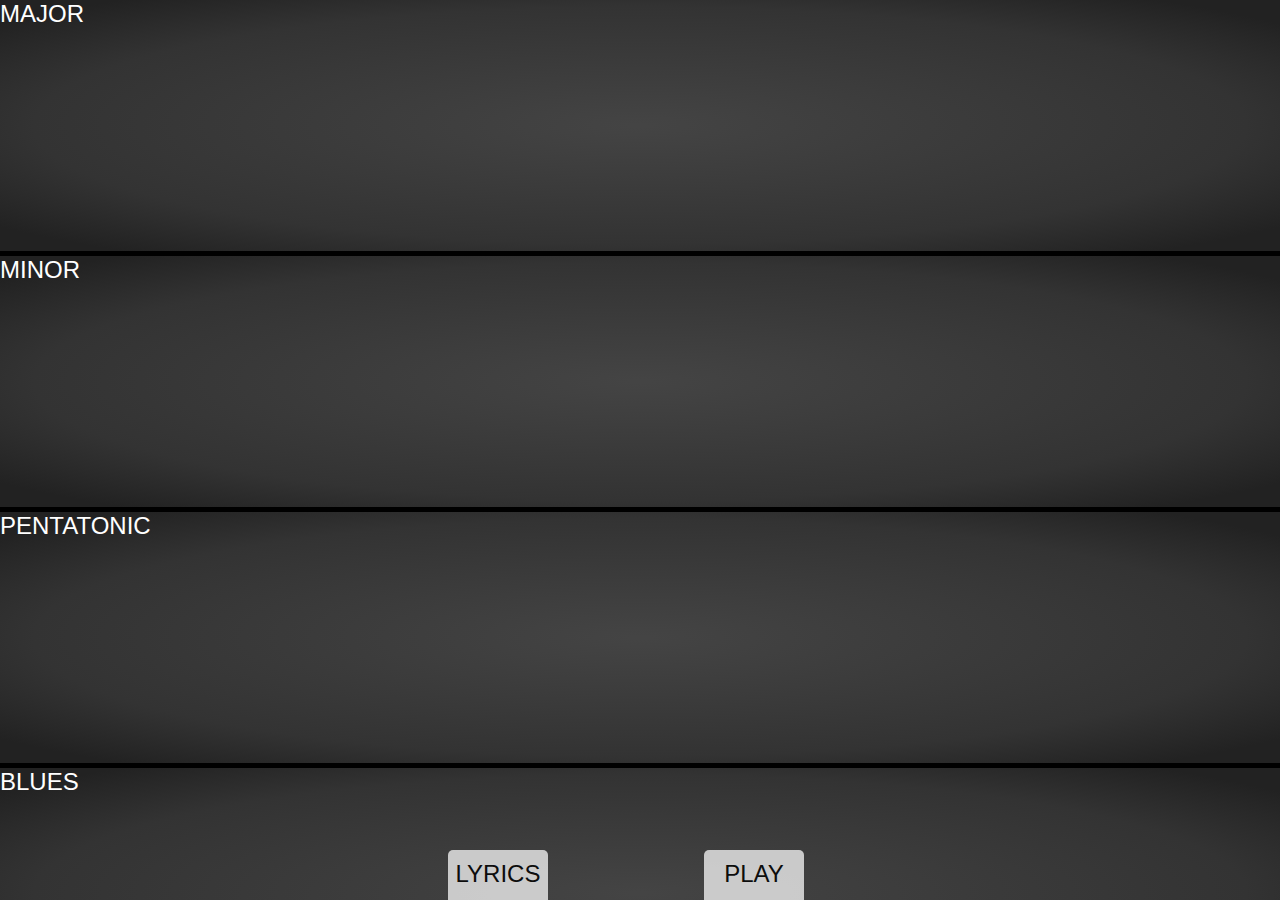
<file: platforms/ios/www/index.html>
<!DOCTYPE html>
<!--
    Licensed to the Apache Software Foundation (ASF) under one
    or more contributor license agreements.  See the NOTICE file
    distributed with this work for additional information
    regarding copyright ownership.  The ASF licenses this file
    to you under the Apache License, Version 2.0 (the
    "License"); you may not use this file except in compliance
    with the License.  You may obtain a copy of the License at

    http://www.apache.org/licenses/LICENSE-2.0

    Unless required by applicable law or agreed to in writing,
    software distributed under the License is distributed on an
    "AS IS" BASIS, WITHOUT WARRANTIES OR CONDITIONS OF ANY
     KIND, either express or implied.  See the License for the
    specific language governing permissions and limitations
    under the License.
-->
<html>
    <head>
        <meta charset="utf-8" />
        <meta name="format-detection" content="telephone=no" />
        <meta name="viewport" content="user-scalable=no, initial-scale=1, maximum-scale=1, minimum-scale=1, width=device-width, height=device-height, target-densitydpi=device-dpi" />
        <link rel="stylesheet" type="text/css" href="css/index.css" />
        <title>Hello World</title>
    </head>
    <body>
        <div class="overflower">
            <div id="major" class="scale_section">
                <h1>Major</h1>
                <div class="inner-gradient"></div>    
                <canvas id="majorCanvas" class="canvas major"></canvas>
            </div>
            <div id="minor" class="scale_section">
                <h1>Minor</h1>
                <div class="inner-gradient"></div>
                <canvas id="minorCanvas" class="canvas minor"></canvas>

            </div>
            <div id="pentatonic" class="scale_section">
                <h1>Pentatonic</h1>
                <div class="inner-gradient"></div>
                <canvas id="pentatonicCanvas" class="canvas pentatonic"></canvas>

            </div>
            <div id="blues" class="scale_section">
                <h1>Blues</h1>
                <div class="inner-gradient"></div>
                <canvas id="bluesCanvas" class="canvas blues"></canvas>

            </div>
            <div id="red-text" class="middle-text"></div>
            <div id="white-text" class="middle-text"></div>
            <div id="text-container">
                <div id="text-button">Lyrics</div>
                <div id="play">Play</div>
                <input id="text-box"></input>
            </div>
        </div>
        <div id="page-message"> 
        </div>
        <script src="jquery.js"></script>
        <script type="text/javascript" src="mespeak.js"></script>
        <script type="text/javascript" src="synth.js"></script>
    </body>
</html>
</file>
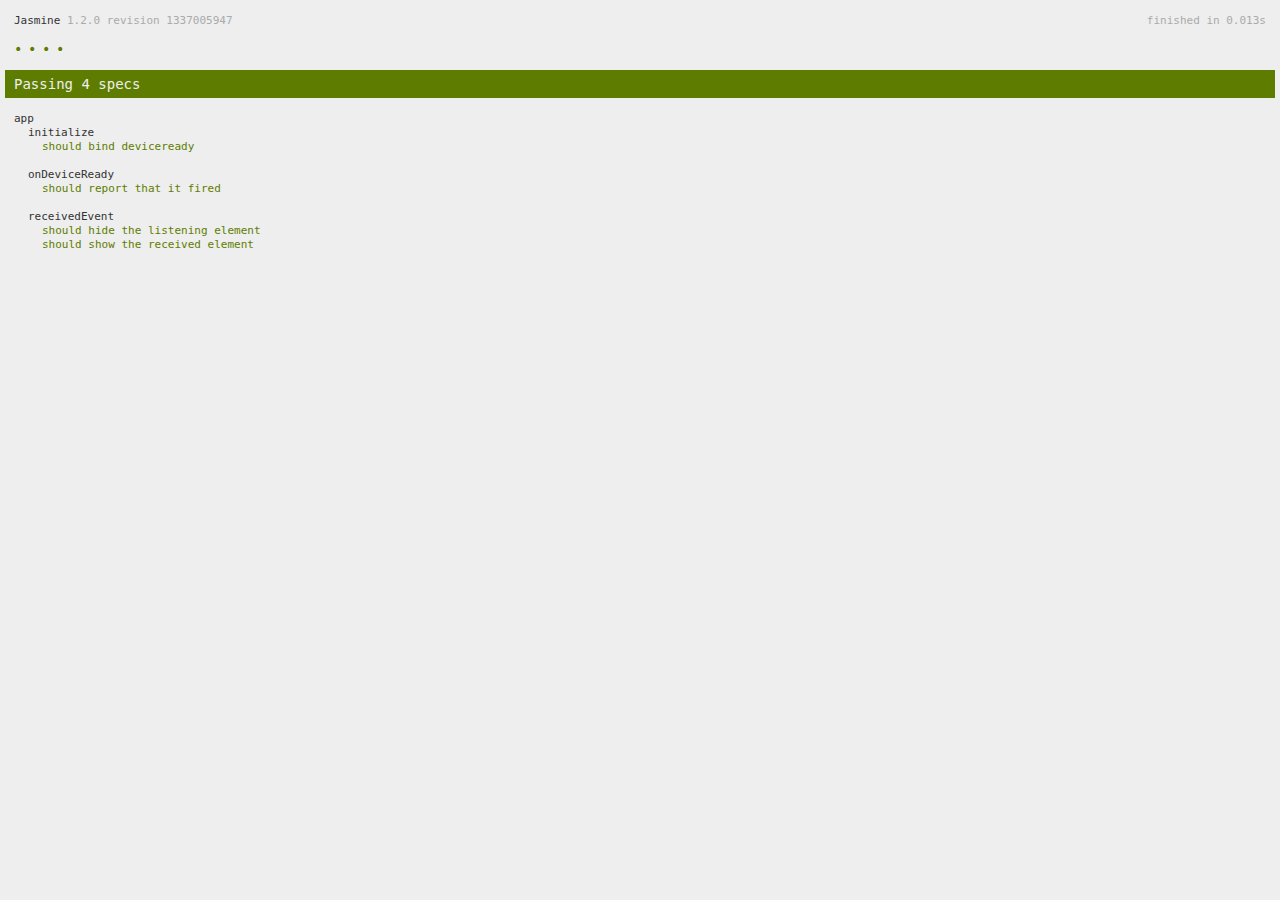
<file: www/spec.html>
<!DOCTYPE html>
<!--
    Licensed to the Apache Software Foundation (ASF) under one
    or more contributor license agreements.  See the NOTICE file
    distributed with this work for additional information
    regarding copyright ownership.  The ASF licenses this file
    to you under the Apache License, Version 2.0 (the
    "License"); you may not use this file except in compliance
    with the License.  You may obtain a copy of the License at

    http://www.apache.org/licenses/LICENSE-2.0

    Unless required by applicable law or agreed to in writing,
    software distributed under the License is distributed on an
    "AS IS" BASIS, WITHOUT WARRANTIES OR CONDITIONS OF ANY
     KIND, either express or implied.  See the License for the
    specific language governing permissions and limitations
    under the License.
-->
<html>
    <head>
        <title>Jasmine Spec Runner</title>

        <!-- jasmine source -->
        <link rel="shortcut icon" type="image/png" href="spec/lib/jasmine-1.2.0/jasmine_favicon.png">
        <link rel="stylesheet" type="text/css" href="spec/lib/jasmine-1.2.0/jasmine.css">
        <script type="text/javascript" src="spec/lib/jasmine-1.2.0/jasmine.js"></script>
        <script type="text/javascript" src="spec/lib/jasmine-1.2.0/jasmine-html.js"></script>

        <!-- include source files here... -->
        <script type="text/javascript" src="js/index.js"></script>

        <!-- include spec files here... -->
        <script type="text/javascript" src="spec/helper.js"></script>
        <script type="text/javascript" src="spec/index.js"></script>

        <script type="text/javascript">
            (function() {
                var jasmineEnv = jasmine.getEnv();
                jasmineEnv.updateInterval = 1000;

                var htmlReporter = new jasmine.HtmlReporter();

                jasmineEnv.addReporter(htmlReporter);

                jasmineEnv.specFilter = function(spec) {
                    return htmlReporter.specFilter(spec);
                };

                var currentWindowOnload = window.onload;

                window.onload = function() {
                    if (currentWindowOnload) {
                        currentWindowOnload();
                    }
                    execJasmine();
                };

                function execJasmine() {
                    jasmineEnv.execute();
                }
            })();
        </script>
    </head>
    <body>
        <div id="stage" style="display:none;"></div>
    </body>
</html>
</file>
<file: www/spec/lib/jasmine-1.2.0/jasmine.css>
body { background-color: #eeeeee; padding: 0; margin: 5px; overflow-y: scroll; }

#HTMLReporter { font-size: 11px; font-family: Monaco, "Lucida Console", monospace; line-height: 14px; color: #333333; }
#HTMLReporter a { text-decoration: none; }
#HTMLReporter a:hover { text-decoration: underline; }
#HTMLReporter p, #HTMLReporter h1, #HTMLReporter h2, #HTMLReporter h3, #HTMLReporter h4, #HTMLReporter h5, #HTMLReporter h6 { margin: 0; line-height: 14px; }
#HTMLReporter .banner, #HTMLReporter .symbolSummary, #HTMLReporter .summary, #HTMLReporter .resultMessage, #HTMLReporter .specDetail .description, #HTMLReporter .alert .bar, #HTMLReporter .stackTrace { padding-left: 9px; padding-right: 9px; }
#HTMLReporter #jasmine_content { position: fixed; right: 100%; }
#HTMLReporter .version { color: #aaaaaa; }
#HTMLReporter .banner { margin-top: 14px; }
#HTMLReporter .duration { color: #aaaaaa; float: right; }
#HTMLReporter .symbolSummary { overflow: hidden; *zoom: 1; margin: 14px 0; }
#HTMLReporter .symbolSummary li { display: block; float: left; height: 7px; width: 14px; margin-bottom: 7px; font-size: 16px; }
#HTMLReporter .symbolSummary li.passed { font-size: 14px; }
#HTMLReporter .symbolSummary li.passed:before { color: #5e7d00; content: "\02022"; }
#HTMLReporter .symbolSummary li.failed { line-height: 9px; }
#HTMLReporter .symbolSummary li.failed:before { color: #b03911; content: "x"; font-weight: bold; margin-left: -1px; }
#HTMLReporter .symbolSummary li.skipped { font-size: 14px; }
#HTMLReporter .symbolSummary li.skipped:before { color: #bababa; content: "\02022"; }
#HTMLReporter .symbolSummary li.pending { line-height: 11px; }
#HTMLReporter .symbolSummary li.pending:before { color: #aaaaaa; content: "-"; }
#HTMLReporter .bar { line-height: 28px; font-size: 14px; display: block; color: #eee; }
#HTMLReporter .runningAlert { background-color: #666666; }
#HTMLReporter .skippedAlert { background-color: #aaaaaa; }
#HTMLReporter .skippedAlert:first-child { background-color: #333333; }
#HTMLReporter .skippedAlert:hover { text-decoration: none; color: white; text-decoration: underline; }
#HTMLReporter .passingAlert { background-color: #a6b779; }
#HTMLReporter .passingAlert:first-child { background-color: #5e7d00; }
#HTMLReporter .failingAlert { background-color: #cf867e; }
#HTMLReporter .failingAlert:first-child { background-color: #b03911; }
#HTMLReporter .results { margin-top: 14px; }
#HTMLReporter #details { display: none; }
#HTMLReporter .resultsMenu, #HTMLReporter .resultsMenu a { background-color: #fff; color: #333333; }
#HTMLReporter.showDetails .summaryMenuItem { font-weight: normal; text-decoration: inherit; }
#HTMLReporter.showDetails .summaryMenuItem:hover { text-decoration: underline; }
#HTMLReporter.showDetails .detailsMenuItem { font-weight: bold; text-decoration: underline; }
#HTMLReporter.showDetails .summary { display: none; }
#HTMLReporter.showDetails #details { display: block; }
#HTMLReporter .summaryMenuItem { font-weight: bold; text-decoration: underline; }
#HTMLReporter .summary { margin-top: 14px; }
#HTMLReporter .summary .suite .suite, #HTMLReporter .summary .specSummary { margin-left: 14px; }
#HTMLReporter .summary .specSummary.passed a { color: #5e7d00; }
#HTMLReporter .summary .specSummary.failed a { color: #b03911; }
#HTMLReporter .description + .suite { margin-top: 0; }
#HTMLReporter .suite { margin-top: 14px; }
#HTMLReporter .suite a { color: #333333; }
#HTMLReporter #details .specDetail { margin-bottom: 28px; }
#HTMLReporter #details .specDetail .description { display: block; color: white; background-color: #b03911; }
#HTMLReporter .resultMessage { padding-top: 14px; color: #333333; }
#HTMLReporter .resultMessage span.result { display: block; }
#HTMLReporter .stackTrace { margin: 5px 0 0 0; max-height: 224px; overflow: auto; line-height: 18px; color: #666666; border: 1px solid #ddd; background: white; white-space: pre; }

#TrivialReporter { padding: 8px 13px; position: absolute; top: 0; bottom: 0; left: 0; right: 0; overflow-y: scroll; background-color: white; font-family: "Helvetica Neue Light", "Lucida Grande", "Calibri", "Arial", sans-serif; /*.resultMessage {*/ /*white-space: pre;*/ /*}*/ }
#TrivialReporter a:visited, #TrivialReporter a { color: #303; }
#TrivialReporter a:hover, #TrivialReporter a:active { color: blue; }
#TrivialReporter .run_spec { float: right; padding-right: 5px; font-size: .8em; text-decoration: none; }
#TrivialReporter .banner { color: #303; background-color: #fef; padding: 5px; }
#TrivialReporter .logo { float: left; font-size: 1.1em; padding-left: 5px; }
#TrivialReporter .logo .version { font-size: .6em; padding-left: 1em; }
#TrivialReporter .runner.running { background-color: yellow; }
#TrivialReporter .options { text-align: right; font-size: .8em; }
#TrivialReporter .suite { border: 1px outset gray; margin: 5px 0; padding-left: 1em; }
#TrivialReporter .suite .suite { margin: 5px; }
#TrivialReporter .suite.passed { background-color: #dfd; }
#TrivialReporter .suite.failed { background-color: #fdd; }
#TrivialReporter .spec { margin: 5px; padding-left: 1em; clear: both; }
#TrivialReporter .spec.failed, #TrivialReporter .spec.passed, #TrivialReporter .spec.skipped { padding-bottom: 5px; border: 1px solid gray; }
#TrivialReporter .spec.failed { background-color: #fbb; border-color: red; }
#TrivialReporter .spec.passed { background-color: #bfb; border-color: green; }
#TrivialReporter .spec.skipped { background-color: #bbb; }
#TrivialReporter .messages { border-left: 1px dashed gray; padding-left: 1em; padding-right: 1em; }
#TrivialReporter .passed { background-color: #cfc; display: none; }
#TrivialReporter .failed { background-color: #fbb; }
#TrivialReporter .skipped { color: #777; background-color: #eee; display: none; }
#TrivialReporter .resultMessage span.result { display: block; line-height: 2em; color: black; }
#TrivialReporter .resultMessage .mismatch { color: black; }
#TrivialReporter .stackTrace { white-space: pre; font-size: .8em; margin-left: 10px; max-height: 5em; overflow: auto; border: 1px inset red; padding: 1em; background: #eef; }
#TrivialReporter .finished-at { padding-left: 1em; font-size: .6em; }
#TrivialReporter.show-passed .passed, #TrivialReporter.show-skipped .skipped { display: block; }
#TrivialReporter #jasmine_content { position: fixed; right: 100%; }
#TrivialReporter .runner { border: 1px solid gray; display: block; margin: 5px 0; padding: 2px 0 2px 10px; }
</file>
<file: platforms/ios/www/css/index.css>
/*
 * Licensed to the Apache Software Foundation (ASF) under one
 * or more contributor license agreements.  See the NOTICE file
 * distributed with this work for additional information
 * regarding copyright ownership.  The ASF licenses this file
 * to you under the Apache License, Version 2.0 (the
 * "License"); you may not use this file except in compliance
 * with the License.  You may obtain a copy of the License at
 *
 * http://www.apache.org/licenses/LICENSE-2.0
 *
 * Unless required by applicable law or agreed to in writing,
 * software distributed under the License is distributed on an
 * "AS IS" BASIS, WITHOUT WARRANTIES OR CONDITIONS OF ANY
 * KIND, either express or implied.  See the License for the
 * specific language governing permissions and limitations
 * under the License.
 */
* {
    -webkit-tap-highlight-color: rgba(0,0,0,0); /* make transparent link selection, adjust last value opacity 0 to 1.0 */
}
html {
    height: 100%;
    width: 100%;
}

body {
    -webkit-touch-callout: none;                /* prevent callout to copy image, etc when tap to hold */
    -webkit-text-size-adjust: none;             /* prevent webkit from resizing text to fit */
    -webkit-user-select: none;                  /* prevent copy paste, to allow, change 'none' to 'text' */
    background-color:#E4E4E4;
    background-attachment:fixed;
    font-family:'HelveticaNeue-Light', 'HelveticaNeue', Helvetica, Arial, sans-serif;
    font-size:12px;
    height:100%;
    margin:0px;
    padding:0px;
    text-transform:uppercase;
    width:100%;
    overflow:hidden;
    position: relative;
}
.overflower {
    width:100%;
    height:100%;
    position:absolute;
    left:0;
    top:0;
    overflow: hidden;
}

/* Portrait layout (default) */
.app {
    position:absolute;             /* position in the center of the screen */
    left:50%;
    top:50%;
    height:50px;                   /* text area height */
    width:225px;                   /* text area width */
    text-align:center;
    padding:180px 0px 0px 0px;     /* image height is 200px (bottom 20px are overlapped with text) */
    margin:-115px 0px 0px -112px;  /* offset vertical: half of image height and text area height */
                                   /* offset horizontal: half of text area width */
}

/* Landscape layout (with min-width) */
@media screen and (min-aspect-ratio: 1/1) and (min-width:400px) {
    .app {
        background-position:left center;
        padding:75px 0px 75px 170px;  /* padding-top + padding-bottom + text area = image height */
        margin:-90px 0px 0px -198px;  /* offset vertical: half of image height */
                                      /* offset horizontal: half of image width and text area width */
    }
}

h1 {
    font-size:24px;
    font-weight:normal;
    margin:0px;
    overflow:visible;
    padding:0px;
    text-align:center;
}


.scale_section {
    border-bottom: 5px solid black;
    display:block;
    height: 251px;
    position:relative;
    background: -webkit-radial-gradient(center, ellipse cover, #444 1%,#333 67%,#222 91%);

}
h1 {
    z-index: 20;
    position: absolute;
    color: white;
}
.inner-gradient {
    border-bottom: 5px solid black;
    display:block;
    position:absolute;
    height: 251px;
    width:100%;
    top:0;
    opacity: 0;
    background: -webkit-radial-gradient(center, ellipse cover, #60abe5 1%,#2989d8 67%,#207cca 91%);
    -webkit-transition: opacity 0.7s ease;
}
.visible {
    opacity: 1 !important;
}
#positions {
    position: absolute;
    top: 200px;
}

@-webkit-keyframes fade {
0% {
    opacity: 0;
}
50% {
    opacity: 1;
}
100% {
    opacity: 0;
}
}
.circle-hint {
    display: inline-block;
    position: absolute;
    width:80px;
    height: 80px;
    opacity: 0;
    color:white;
    background-color: white;
    border-radius: 40px;
    z-index: 200000;
    -webkit-animation: fade 1s;
}

#white-text{
    opacity: 0;
    -webkit-transition: opacity 0.7s ease;
    position: absolute;
    top:290px;
    left: 20%;
    width:60%;
    font-size: 2em;
    color: white;
    z-index: 200;
    display: block;

}
#red-text {
    position: absolute;
    top:290px;
    left: 20%;
    width:60%;
    font-size: 2em;
    color: red;
    z-index: 201;
    display: block;
}
#text-container {
    width:50%;
    position: absolute;
    left: 25%;
    display: block;
    z-index:200000;
    height:150px;
    background-color: #DDD;
    opacity: 0.8;
    bottom: -150px;
    -webkit-transition: bottom 1s ease;
    -webkit-transform: translate3d(0,0,0);
}
#text-box {
    width:80%;
    height:70px;
    left: 10%;
    top:25px;
    display:block;
    position: absolute;
    font-size:2em;
    z-index:200001;
}
#text-button {
    width:100px;
    height: 40px;
    background-color: #EEE;
    left: 20%;
    top: -50px;
    display: block;
    position: absolute;
    font-size: 2em;
    color: black;
    text-align: center;
    border-top-left-radius: 5px;
    border-top-right-radius: 5px;
    padding-top: 10px;
    z-index:2000000;
}
#play {
    display: inline-block;
    width: 100px;
    height: 40px;
    font-size: 2em;
    z-index:20000;
    display: block;
    position:absolute;
    color: black;
    text-align: center;
    top: -50px;
    left: 60%;
    background-color: #EEE;
    border-top-left-radius: 5px;
    border-top-right-radius: 5px;
    padding-top: 10px;
}

.animate-up {
    bottom: 0 !important;
}

#page-message {
    background-color: rgba(40,40,40, 0.6);
    color: white;
    font-size: 3em;
    text-align: center;
    padding-top: 40%;
    height:100%;
    width: 100%;
    box-sizing: border-box;
    opacity: 0;
    -webkit-transition: opacity 1s ease;
}
.canvas {
    width:100%;
    height:250px;
    position: absolute;
    top:0;
    left:0;
    z-index:2000;
}
</file>
